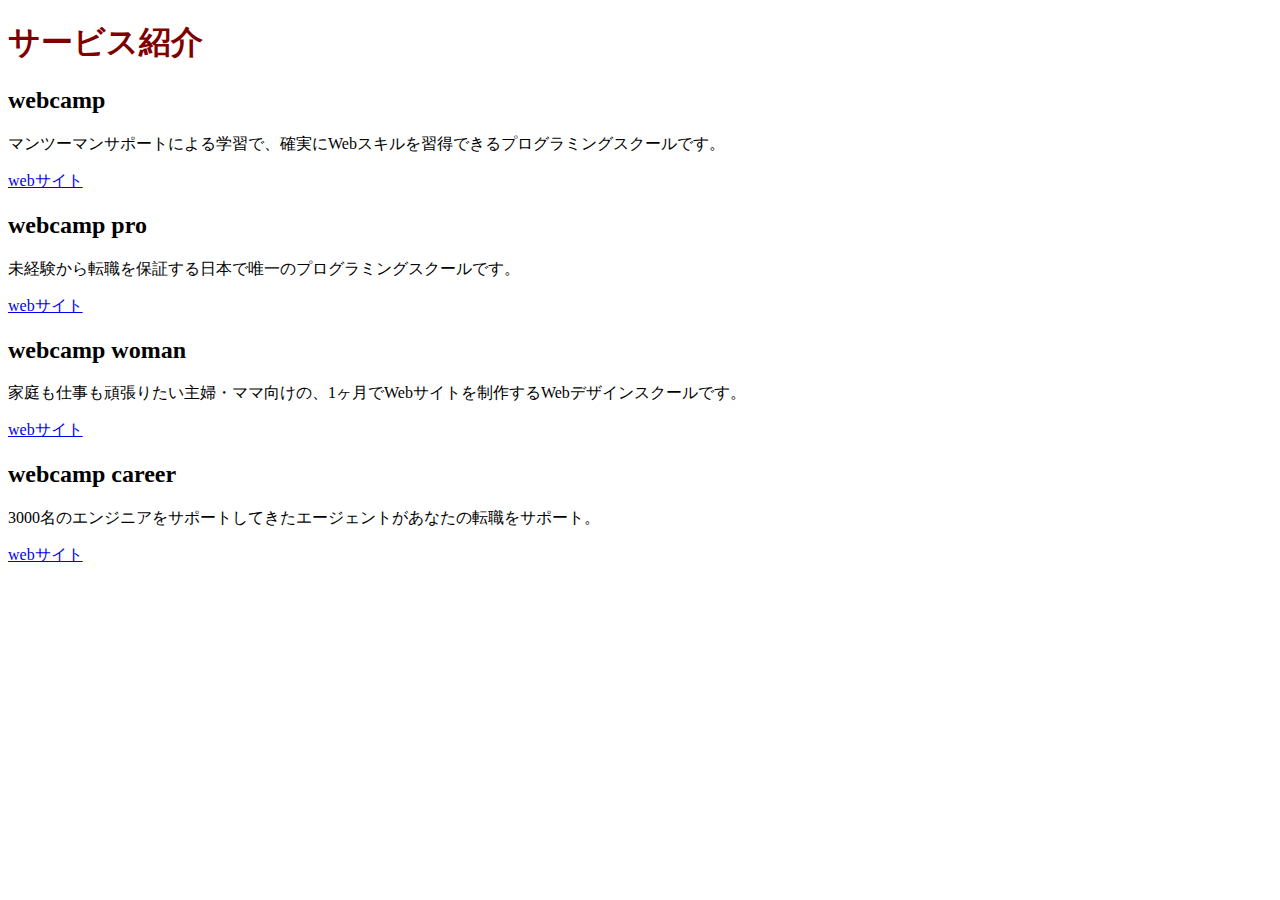
<file: index.html>
<!DOCTYPE html>
<html lang="ja">
  <head>
    <meta charset="UTF-8" />
    <title>2章演習</title>
    <link rel="stylesheet" href="style.css" />
  </head>

  <body>
    <h1>サービス紹介</h1>
    <div class="container">
      <h2>webcamp</h2>
      <p>マンツーマンサポートによる学習で、確実にWebスキルを習得できるプログラミングスクールです。</p>
      <a href="index.html">webサイト</a>
    </div>
    <div class="container">
      <h2>webcamp pro</h2>
      <p>未経験から転職を保証する日本で唯一のプログラミングスクールです。</p>
      <a href="index.html">webサイト</a>
    </div>
    <div class="container">
      <h2>webcamp woman</h2>
      <p>家庭も仕事も頑張りたい主婦・ママ向けの、1ヶ月でWebサイトを制作するWebデザインスクールです。</p>
      <a href="index.html">webサイト</a>
    </div>
    <div class="container">
      <h2>webcamp career</h2>
      <p>3000名のエンジニアをサポートしてきたエージェントがあなたの転職をサポート。</p>
      <a href="index.html">webサイト</a>
    </div>
  </body>
</html>
</file>
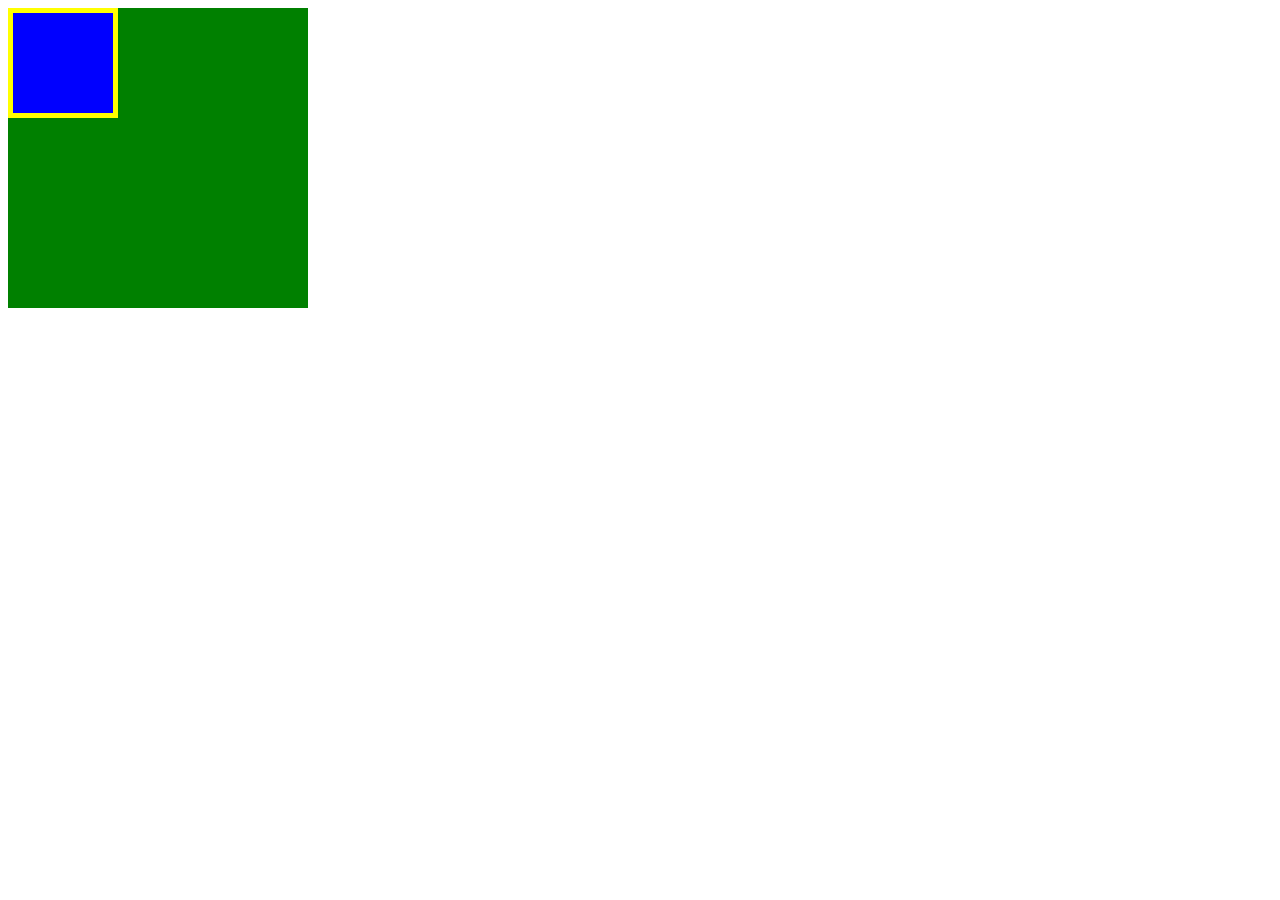
<file: box.html>
<!DOCTYPE html>
<html lang="ja">
  <head>
    <meta charset="UTF-8" />
    <link rel="stylesheet" href="box.css" />
    <title>BOX</title>
  </head>

  <body>
    <div class="box1">
      <div class="box2"></div>
    </div>

  </body>
</html>
</file>
<file: style.css>
h1 {
  color: rgb(128,0,0)
}
</file>
<file: box.css>
.box1 {
  width: 300px;
  height: 300px;
  background-color: green;
}
.box2 {
  width: 100px;
  height: 100px;
  background-color: blue;
  border: 5px solid yellow;
}
</file>
